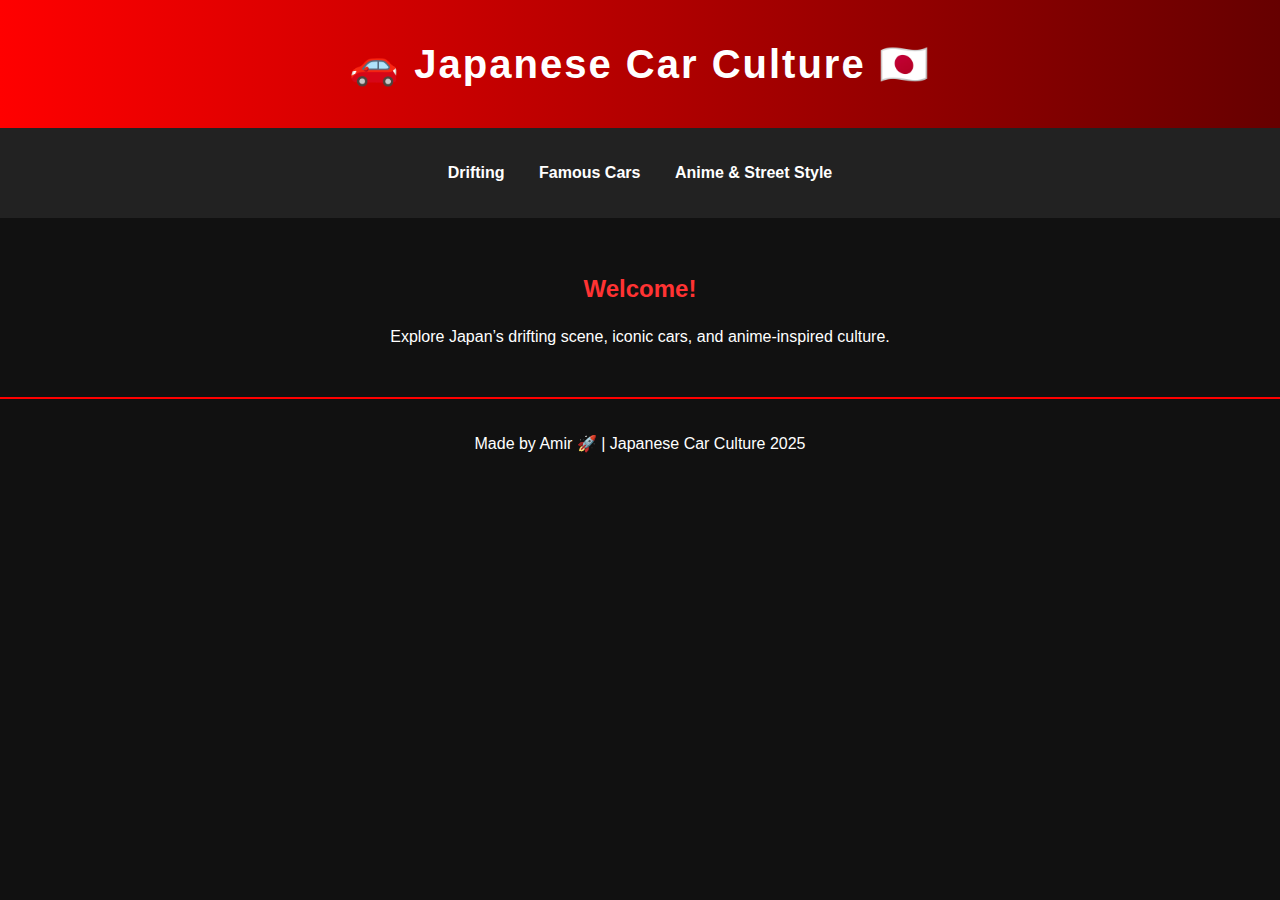
<file: index.html>
<!DOCTYPE html>
<html lang="en">
<head>
  <meta charset="UTF-8">
  <meta name="viewport" content="width=device-width, initial-scale=1.0">
  <title>Japanese Car Culture</title>
  <link rel="stylesheet" href="style.css">
</head>
<body>
  <header>
    <h1>🚗 Japanese Car Culture 🇯🇵</h1>
  </header>

  <nav>
    <ul>
      <li><a href="drifting.html">Drifting</a></li>
      <li><a href="cars.html">Famous Cars</a></li>
      <li><a href="anime.html">Anime & Street Style</a></li>
    </ul>
  </nav>

  <section>
    <h2>Welcome!</h2>
    <p>Explore Japan’s drifting scene, iconic cars, and anime-inspired culture.</p>
  </section>

  <footer>
    <p>Made by Amir 🚀 | Japanese Car Culture 2025</p>
  </footer>
</body>
</html>
</file>
<file: style.css>
/* General styling */
body {
  margin: 0;
  font-family: 'Poppins', sans-serif;
  background-color: #111;
  color: #fff;
  line-height: 1.6;
}

/* Header */
header {
  background: linear-gradient(90deg, #ff0000, #660000);
  text-align: center;
  padding: 2rem;
}
header h1 {
  margin: 0;
  font-size: 2.5rem;
  letter-spacing: 2px;
}

/* Navigation */
nav {
  background: #222;
  padding: 1rem;
  text-align: center;
}
nav ul {
  list-style: none;
  padding: 0;
}
nav ul li {
  display: inline;
  margin: 0 15px;
}
nav ul li a {
  color: #fff;
  text-decoration: none;
  font-weight: bold;
  transition: color 0.3s;
}
nav ul li a:hover {
  color: #ff4444;
}

/* Sections */
section {
  padding: 2rem;
  text-align: center;
}
section h2 {
  color: #ff3333;
  margin-bottom: 1rem;
}
section img {
  max-width: 80%;
  border-radius: 12px;
  margin-top: 1rem;
  box-shadow: 0 0 20px rgba(255, 0, 0, 0.6);
}

/* Car gallery */
.car-gallery {
  display: flex;
  justify-content: center;
  gap: 20px;
  flex-wrap: wrap;
}
.car {
  background: #222;
  padding: 1rem;
  border-radius: 10px;
  width: 250px;
  transition: transform 0.3s;
}
.car:hover {
  transform: scale(1.05);
}
.car img {
  width: 100%;
  border-radius: 8px;
}
.car p {
  margin-top: 10px;
  font-weight: bold;
}

/* Footer */
footer {
  background: #111;
  text-align: center;
  padding: 1rem;
  border-top: 2px solid #ff0000;
}
</file>
